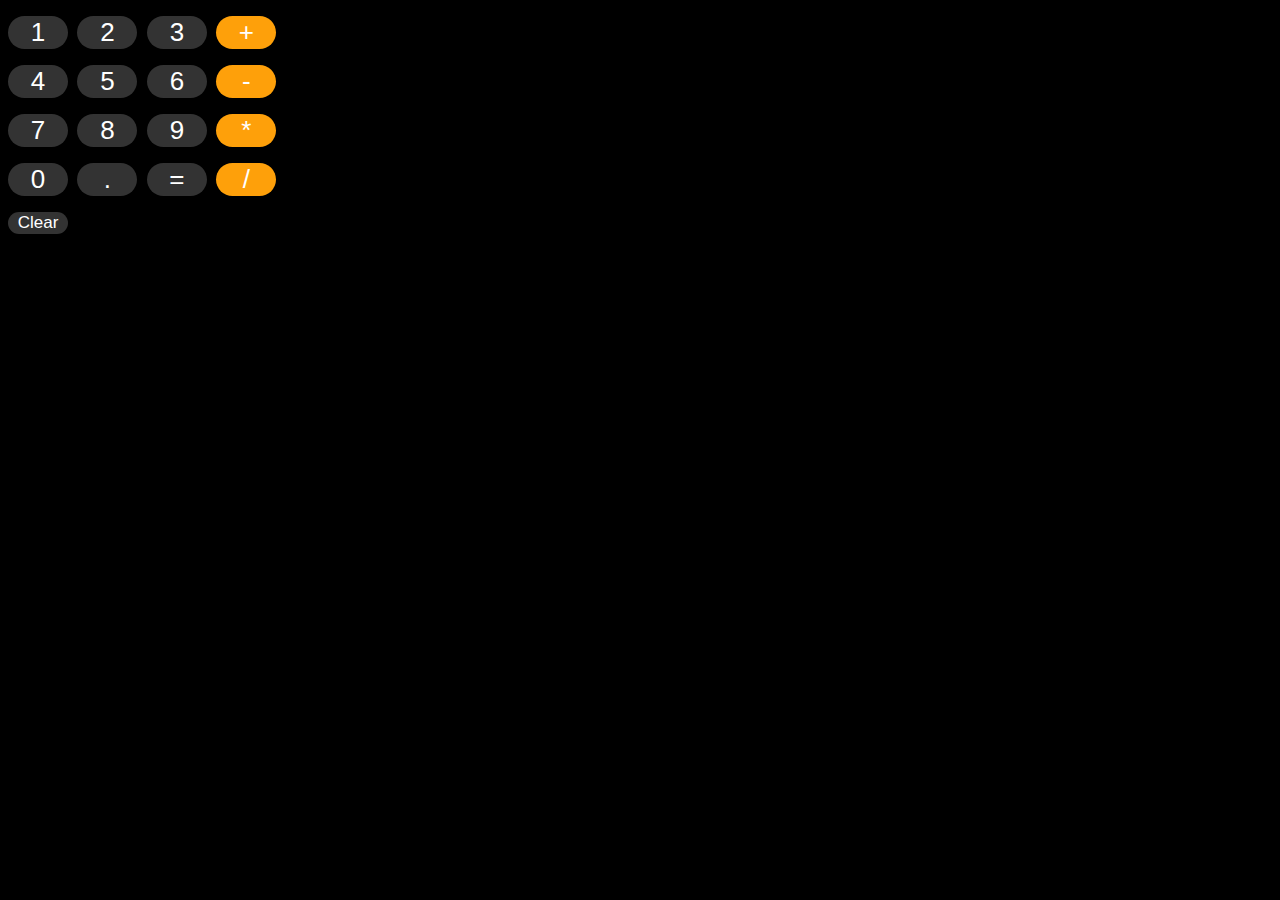
<file: calculator.html>
<!DOCTYPE html>
<html>
  <head>
    <link rel="stylesheet" href="styles/calculator.css">
  </head>
  <body>
    <p class="js-result-display calculation"></p>

    <p>
      <button class="calculator-button gray-button" onclick="
        updateCalculation(`1`);
        ">1</button>
      <button class="calculator-button gray-button" onclick="
        updateCalculation(`2`);
        ">2</button>
      <button class="calculator-button gray-button" onclick="
        updateCalculation(`3`);
        ">3</button>
      <button class="calculator-button orange-button" onclick="
        updateCalculation(` + `);
        ">+</button>
      </p>

      <p>
        <button class="calculator-button gray-button" onclick="
          updateCalculation(`4`);
          ">4</button>
        <button class="calculator-button gray-button" onclick="
          updateCalculation(`5`);
          ">5</button>
        <button class="calculator-button gray-button" onclick="
          updateCalculation(`6`);
          ">6</button>
        <button class="calculator-button orange-button" onclick="
          updateCalculation(` - `);
          ">-</button>
        </p>

        <p>
          <button class="calculator-button gray-button" onclick="
            updateCalculation(`7`);
            ">7</button>
          <button class="calculator-button gray-button" onclick="
            updateCalculation(`8`);
            ">8</button>
          <button class="calculator-button gray-button" onclick="
            updateCalculation(`9`);
            ">9</button>
          <button class="calculator-button orange-button" onclick="
            updateCalculation(` * `);
            ">*</button>
          </p>

          <p>
            <button class="calculator-button gray-button" onclick="
              updateCalculation(`0`);
              ">0</button>
            <button class="calculator-button gray-button" onclick="
              updateCalculation(`.`);
              ">.</button>
            <button class="calculator-button gray-button" onclick="
              calculation = eval(calculation);
              displayCartQuantity();

              localStorage.setItem(`calculation`, calculation);
              ">=</button>
            <button class="calculator-button orange-button" onclick="
              updateCalculation(` / `);
              ">/</button>
            </p>
            
            <p>
              <button class="calculator-button gray-button clear-button" onclick="
                calculation = ``;
                displayCartQuantity();

                localStorage.setItem(`calculation`, calculation);
                ">Clear</button>
            </p>
    <script src="scripts/calculator.js"></script>
  </body>
</html>
</file>
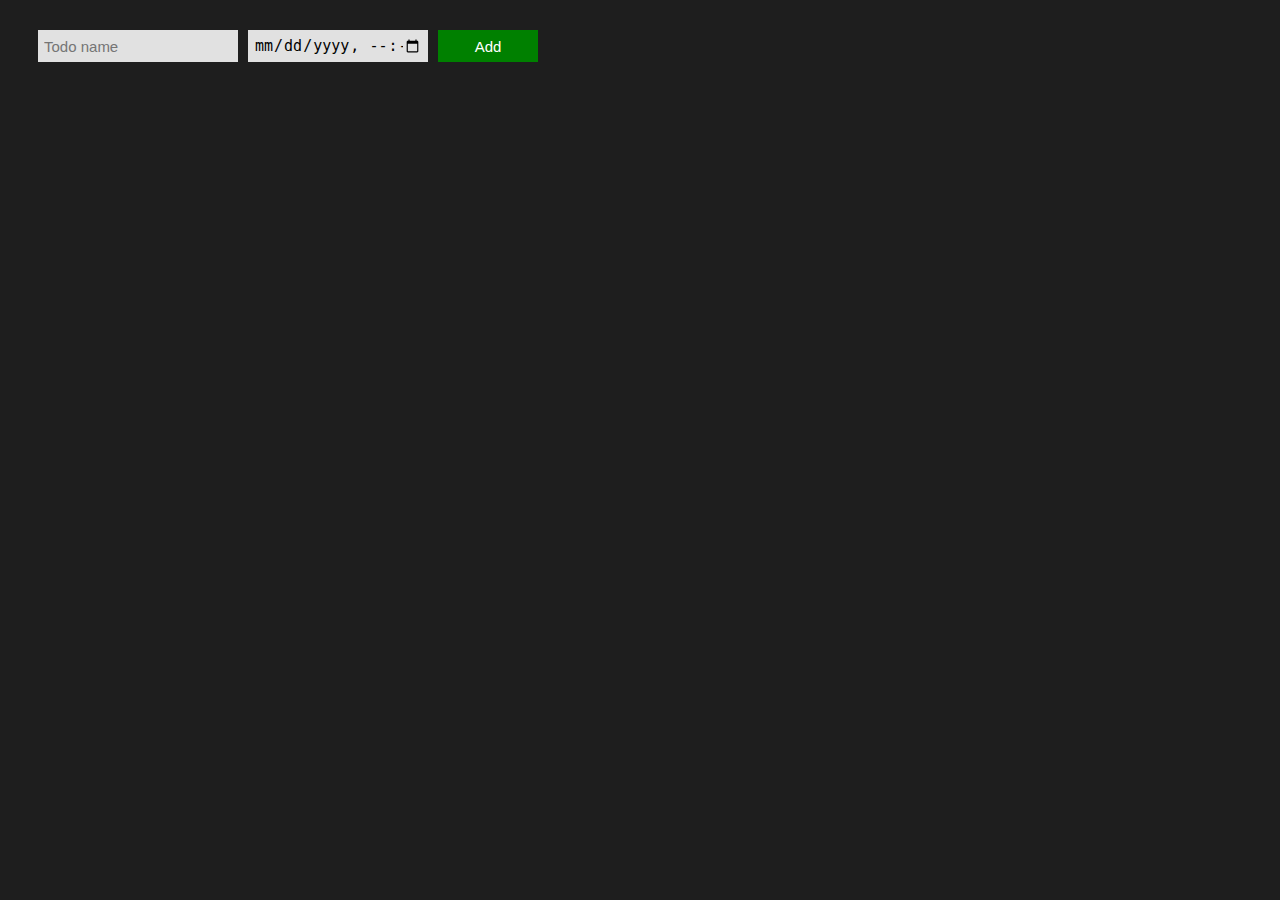
<file: todo.html>
<!DOCTYPE html>
<html>
  <head>
    <link rel="stylesheet" href="styles/todo.css">
  </head>
  <body>
    <div class="overall-margin">
      <p class="js-error-message error-message"></p>
      <div class="todo-input-grid">
        <input placeholder="Todo name"
          class="js-name-input name-input">
        <input type="datetime-local"
          class="js-due-date-input due-date-input">
        <button class="add-todo-button js-add-todo-button">Add</button>
      </div>

      <div class="js-todo-list todo-grid"></div>
    </div>

    <script src="scripts/todo.js"></script>
  </body>
</html>
</file>
<file: styles/calculator.css>
body {
  font-family: Arial;
  background-color: black;
}

.calculation {
  color: white;
  font-size: 45px;
  margin-top: 15px;
  margin-bottom: 5px;
}

.calculator-button {
  width: 60px;
  border-radius: 60px;
  border: none;
  font-size: 26px;
  cursor: pointer;
  margin-right: 5px;
}

.gray-button {
  background-color: rgb(51, 51, 51);
  color: white;
}

.orange-button {
  background-color: rgb(254, 160, 10);
  color: white;
}

.clear-button {
  font-size: 17px;
}
</file>
<file: styles/todo.css>
body {
  background-color: rgb(30, 30, 30);
  font-family: Arial;
}

.overall-margin {
  margin: 30px;
}

.error-message {
  color: red;
}

.todo-grid,
.todo-input-grid {
  color: white;
  display: grid;
  grid-template-columns: 200px 180px 100px;
  column-gap: 10px;
  row-gap: 10px;
  align-items: center;
  word-wrap: break-word;
}

.todo-input-grid {
  margin-bottom: 10px;
  align-items: stretch;
}

.name-input,
.due-date-input {
  background-color: rgb(225, 225, 225);
  color: black;
  font-size: 15px;
  padding: 6px;
  border: none;
}

.add-todo-button {
  background-color: green;
  color: white;
  border: none;
  font-size: 15px;
  cursor: pointer;
}

.delete-todo-button{
  background-color: darkred;
  color: white;
  border: none;
  font-size: 15px;
  cursor: pointer;
  padding: 10px;
}
</file>
